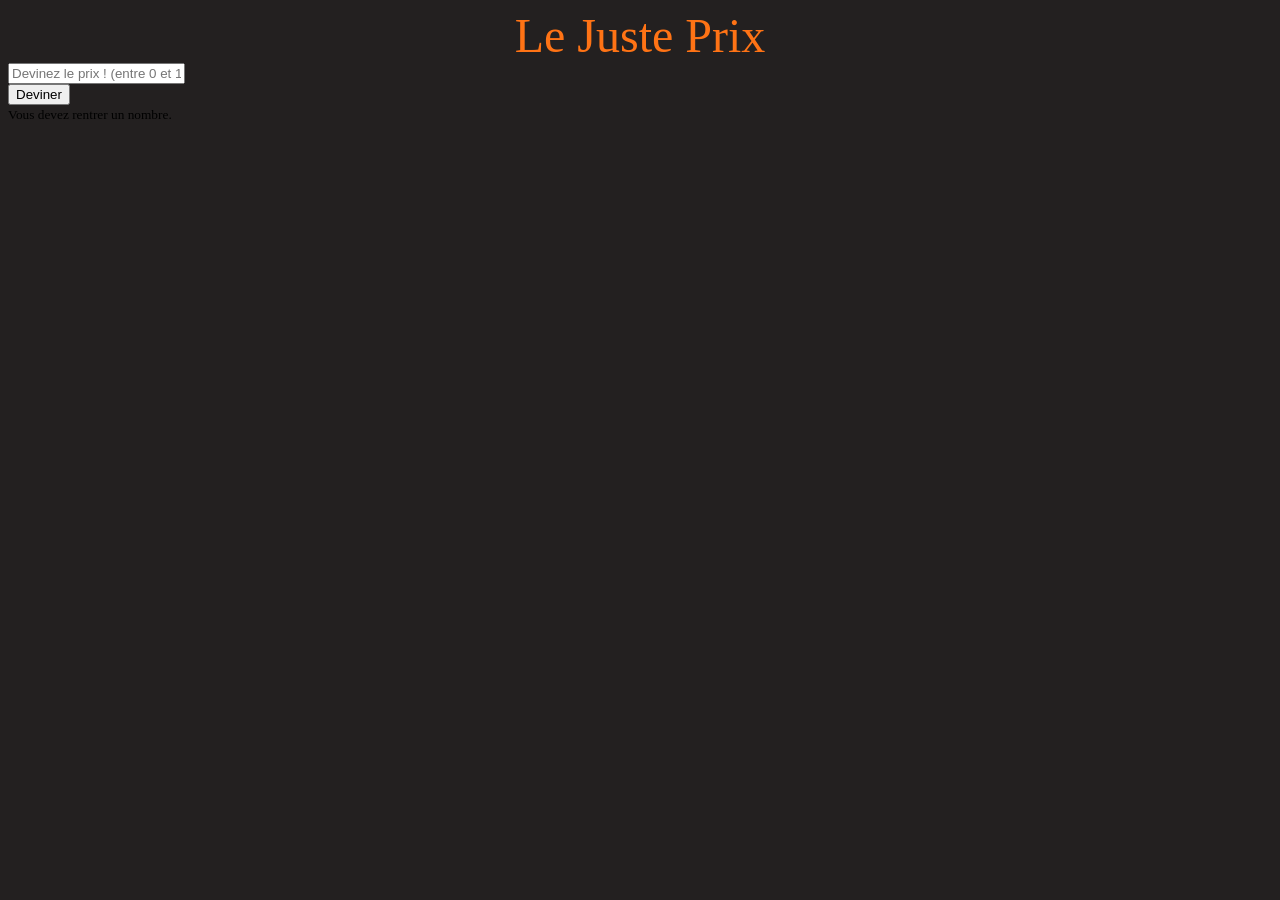
<file: justeprix/index.html>
<!DOCTYPE html>
<html lang="fr">

    <head>
        <meta charset="UTF-8">
        <meta http-equiv="X-UA-Compatible" content="IE=edge">
        <meta name="viewport" content="width=device-width, initial-scale=1.0">
        <link rel="stylesheet" href="./css/style.css">
        <title>Document</title>
    </head>

    <body>
        <div class="container">

            <div class="row justify-content-center mt-5">
                <header>
                    Le Juste Prix
                </header>
            </div>

            <!-- Formulaire -->
            <div class="row justify-content-center mt-5 mb-4">
                <div class="col-lg-8">
                    <div class="bg-light p-5 shadow">

                        <form id="formulaire">
                            <div class="row">
                                <div class="col">
                                    <input id="prix" class="form-control"
                                        placeholder="Devinez le prix ! (entre 0 et 1 000)" />
                                </div>
                                <button type="submit" class="btn btn-primary">Deviner</button>
                            </div>
                            <small class="text-danger">Vous devez rentrer un nombre.</small>
                        </form>

                    </div>
                </div>
            </div>

            <!-- Instructions -->
            <div class="row justify-content-center">
                <div id="instructions" class="col-lg-8"></div>
            </div>

        </div>
    </body>

    <script type="text/javascript" src="./js/script.js" />

</html>
</file>
<file: justeprix/css/style.css>
html,
body {
    background-color: #232020;
    min-width: 500px;
}

header {
    color: #ff7315;
    text-align: center;
    font-size: 3em;
}

#instructions {
    color: white;
}

.instruction {
    padding: 15px;
    margin: 10px 0;
}

.plus {
    background-color: #f67280;
}

.moins {
    background-color: #ffa372;
}

.fini {
    background-color: #0c9463;
}
</file>
